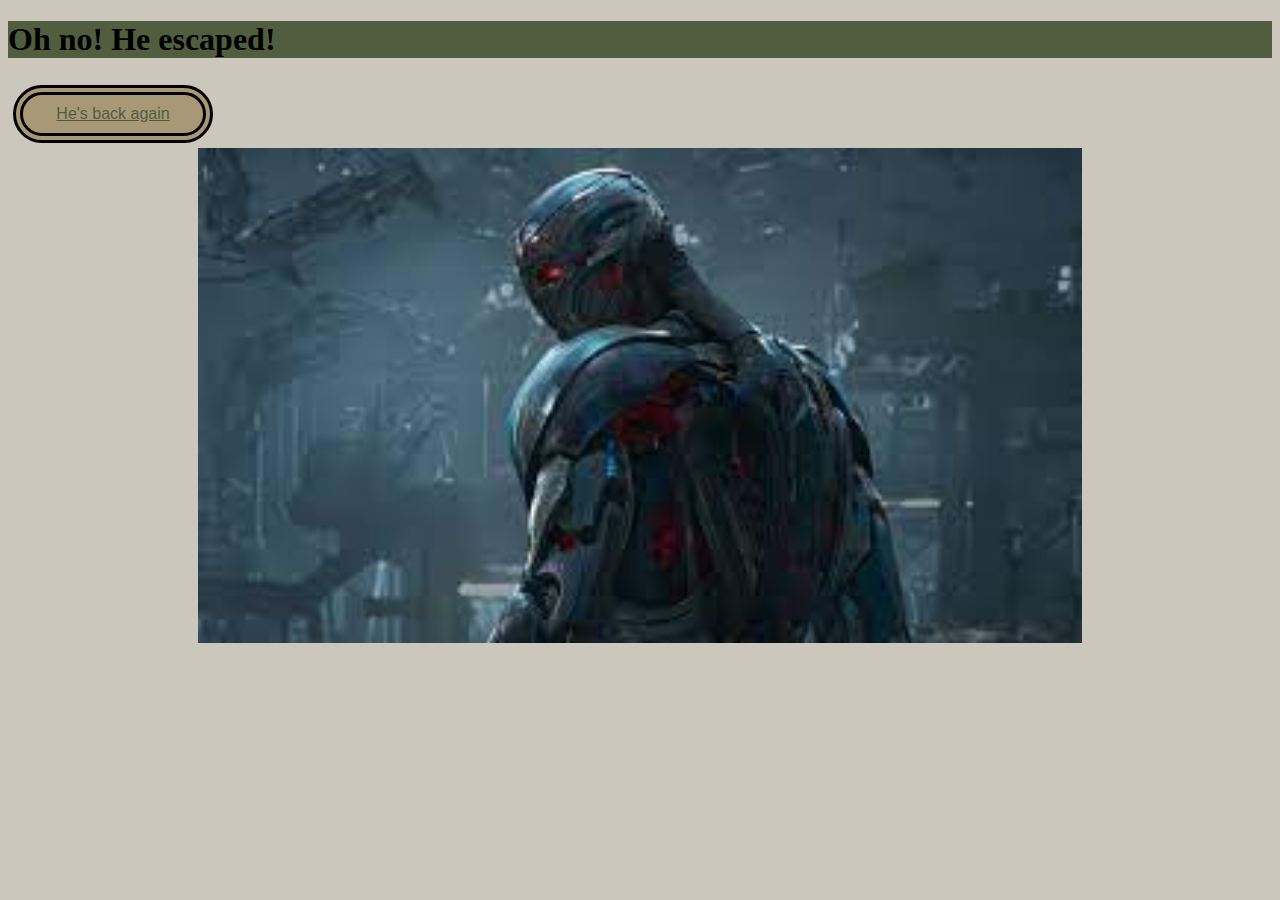
<file: pages/page5.html>
<!DOCTYPE html>
<html lang="en">
<head>
    <meta charset="UTF-8">
    <meta http-equiv="X-UA-Compatible" content="IE=edge">
    <meta name="viewport" content="width=device-width, initial-scale=1.0">
    <title></title>
    <style>
        a { color: rgb(80, 94, 63); }
    </style>
    <link rel="stylesheet" href="../css/stylesheet.css">

</head>
<body>

    <h1 id="countDown"> </h1>
    <h1 id="headerOne">Oh no! He escaped!</h1>
    <button><a type="button" href="../index.html">He's back again</a></button>

    
    <div id="imageGallery">
        <img src="[data-uri]">
    </div>
    

</body>
<script src="../js/script.js"></script>
</style>
</html>
</file>
<file: css/stylesheet.css>
body{
    background-color: rgb(203, 199, 189);
    }
    
    h1{
        font-family: 'Montserrat';
        font-size: 90 px;
        background-color: rgb(80, 94, 63);
    }

    h2{
        font-family: 'Stick No Bills', sans-serif;
        background-color:#a99876;
    }
    
    img{
        width: 70%;
        height: 100%;
    }
    
    
    #imageGallery{
        display: grid;
        grid-template-columns: 33%,33%,33%;
        align-items: center;
        justify-items: center;
    }

button{
    display: inline-block;
        background-color: #a99876;
        border-radius: 50px;
        border: 10px double #000000;
        color: #000000;
        text-align: center;
        font-size: 16px;
        padding: 10px;
        width: 200px;
        transition: all 0.5s;
        cursor: pointer;
        margin: 5px;
}
</file>
